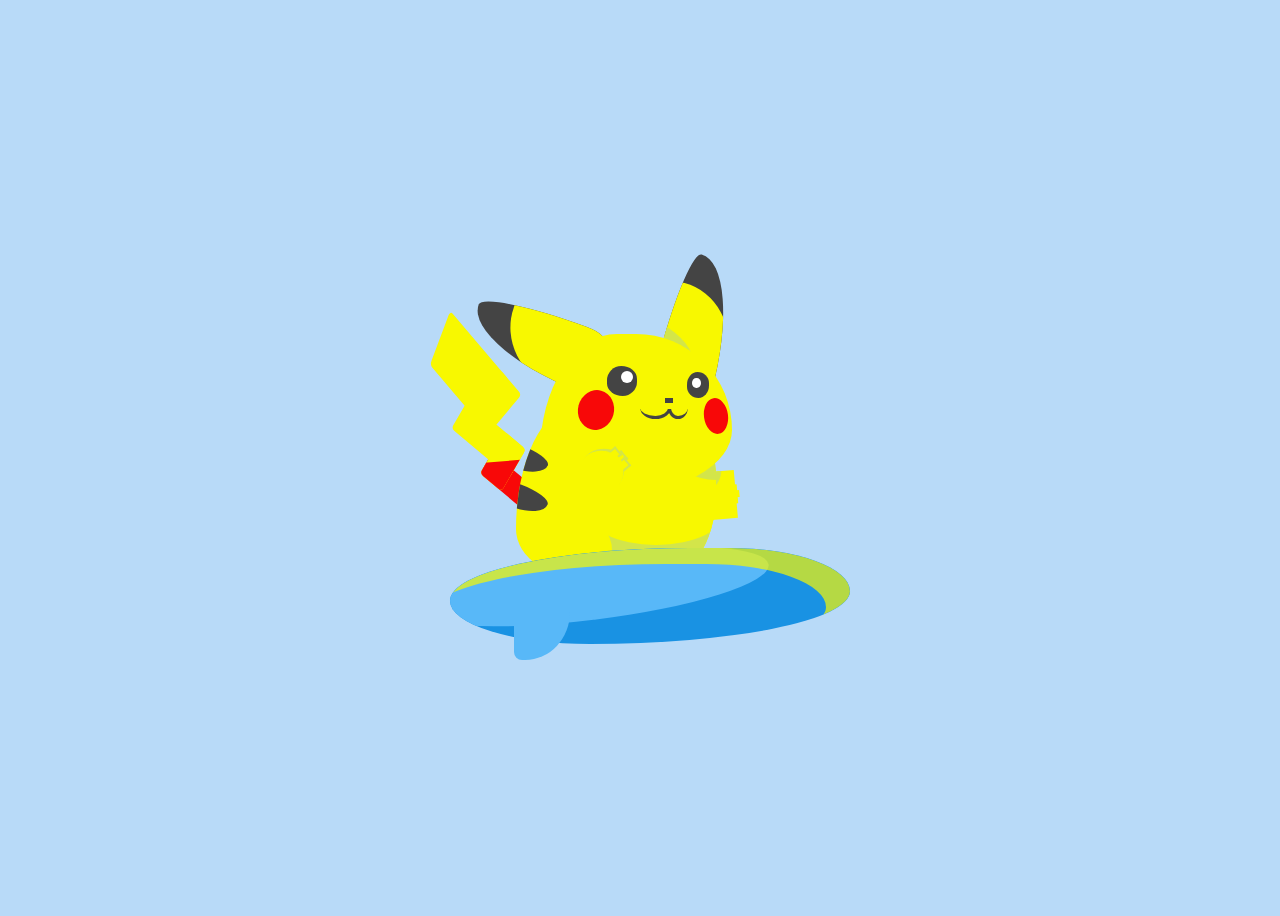
<file: test.html>
<!DOCTYPE html>
<html lang="en">
  <head>
    <meta charset="UTF-8" />
    <meta name="viewport" content="width=device-width, initial-scale=1.0" />
    <title>test</title>
    <link rel="stylesheet" href="./css/test.css" />
  </head>
  <body>
    <div class="pika">
      <div class="pika-head">
        <div class="pika-face">
          <div class="pika-eye pika-eye-left"></div>
          <div class="pika-eye pika-eye-right"></div>
          <div class="pika-nose"></div>
          <div class="pika-mouth">
            <div class="pika-mouth-outline"></div>
            <div class="pika-mouth-inner"></div>
          </div>
          <div class="pika-cheek pika-cheek-left"></div>
          <div class="pika-cheek pika-cheek-right"></div>
        </div>
        <div class="pika-ear pika-ear-left"></div>
        <div class="pika-ear pika-ear-right"></div>
      </div>
      <div class="pika-body">
        <div class="pika-arm pika-arm-left">
          <div class="pika-fingers"></div>
        </div>
        <div class="pika-arm pika-arm-right">
          <div class="pika-fingers"></div>
          <div class="pika-arm-shadow"></div>
        </div>
        <div class="pika-torso">
          <div class="pika-torso-shadow"></div>
          <div class="pika-back-stripes"></div>
          <div class="pika-leg"></div>
        </div>
        <div class="pika-tail pika-tail-1">
          <div class="pika-tail pika-tail-2">
            <div class="pika-tail pika-tail-3">
              <div class="pika-tail pika-tail-4">
                <div class="pika-tail pika-tail-5"></div>
              </div>
            </div>
            <div class="pika-tail-2-highlight"></div>
          </div>
        </div>
      </div>
      <div class="pika-surf">
        <div class="pika-surf-highlight"></div>
      </div>
    </div>
  </body>
  <script src="./js/test.js"></script>
</html>
</file>
<file: css/test.css>
:root {
  --black: #444;
  --white: #fff;
  --primary-color-tint: #fff;
  --primary-color: #f8f800;
  --primary-color-dark: #d3e54a;
  --secondary-color-tint: #b8daf8;
  --secondary-color: #58b8f8;
  --secondary-color-dark: #1992e3;
  --accent-color: #f80808;
  --background: var(--secondary-color-tint);
  --mouth-stroke-width: 3px;
}

* {
  box-sizing: border-box;
}

body {
  display: grid;
  place-items: center;
  height: 100vh;
  background-color: var(--background);
  font-size: 16px;
  line-height: 1;
}

.pika {
  position: relative;
  animation: surf 5s infinite ease-in-out;
}
.pika *,
.pika *::before,
.pika *::after {
  position: absolute;
}
@keyframes blinky {
  0%, 90%, 100% {
    transform: scaleY(1); /* mắt mở */
  }
  92%, 98% {
    transform: scaleY(0.1); /* mắt nhắm */
  }
}
.pika-eye {
  border-radius: 50% 55% / 50% 45%;
  background-color: var(--black);
  animation: blinky 7s infinite; /* mắt sẽ nháy */
  transform-origin: center center;
}
.pika-eye::before {
  content: "";
  border-radius: 100%;
  background-color: var(--white);
  height: 40%;
  width: 40%;
}
.pika-eye-left {
  top: 20%;
  left: 35%;
  height: 1.875rem;
  width: 1.875rem;
}
.pika-eye-left::before {
  top: 15%;
  right: 15%;
}
.pika-eye-right {
  top: 24%;
  right: 12%;
  height: 1.625rem;
  width: 1.375rem;
}
.pika-eye-right::before {
  top: 20%;
  left: 25%;
}
.pika-nose {
  border-radius: 50% 30%, 50% 70%;
  top: 40%;
  left: 65%;
  height: 0.325rem;
  width: 0.5rem;
  background-color: var(--black);
}
.pika-mouth {
  top: 47%;
  left: 52%;
  width: 3rem;
  height: 0.625rem;
}
.pika-mouth-outline {
  inset: 0;
  overflow: hidden;
}
.pika-mouth-outline::before, .pika-mouth-outline::after {
  content: "";
  height: 200%;
  border-radius: 100%;
  border-bottom: var(--mouth-stroke-width) solid var(--black);
}
.pika-mouth-outline::before {
  bottom: 0;
  width: calc(65% - var(--mouth-stroke-width));
  border-right: var(--mouth-stroke-width) solid var(--black);
}
.pika-mouth-outline::after {
  bottom: 5%;
  right: 0;
  width: 35%;
  border-left: var(--mouth-stroke-width) solid var(--black);
}
.pika-cheek {
  border-radius: 100%;
  background-color: var(--accent-color);
}
.pika-cheek-left {
  top: 35%;
  left: 20%;
  height: 2.5rem;
  width: 2.25rem;
  rotate: 15deg;
}
.pika-cheek-right {
  top: 40%;
  right: 2%;
  height: 2.25rem;
  width: 1.5rem;
  rotate: -8deg;
}
.pika-face {
  z-index: 2;
  inset: 0;
  border-top-left-radius: 40% 75%;
  border-top-right-radius: 50% 60%;
  border-bottom-left-radius: 40% 25%;
  border-bottom-right-radius: 60% 40%;
  background-color: var(--primary-color);
}
.pika-ear {
  background-color: var(--black);
  transform-origin: center bottom;
  overflow: hidden;
}
.pika-ear::before, .pika-ear::after {
  border-radius: 100%;
}
.pika-ear::before {
  content: "";
  top: 25%;
  height: 100%;
  width: 200%;
  background-color: var(--primary-color);
}
.pika-ear::after {
  height: 30%;
  width: 120%;
  background-color: var(--primary-color-dark);
}
.pika-ear-left {
  bottom: 80%;
  left: 15%;
  height: 8.5rem;
  width: 4rem;
  border-top-left-radius: 75% 100%;
  border-top-right-radius: 25% 80%;
  border-bottom-right-radius: 20%;
  rotate: -70deg;
  animation: earLeftRotate 5s infinite;
}
.pika-ear-left::before {
  left: -10%;
}
.pika-ear-right {
  bottom: 70%;
  right: 10%;
  height: 8rem;
  width: 3.75rem;
  border-top-left-radius: 25% 80%;
  border-top-right-radius: 75% 100%;
  border-bottom-left-radius: 20%;
  rotate: 15deg;
  animation: earRightRotate 5s infinite;
}
.pika-ear-right::before {
  right: -10%;
}
.pika-ear-right::after {
  content: "";
  bottom: 5%;
  left: -50%;
  rotate: 30deg;
}
.pika-head {
  position: relative;
  height: 10rem;
  width: 12rem;
}
.pika-back-stripes {
  z-index: 3;
  top: 25%;
  height: 35%;
}
.pika-back-stripes::before, .pika-back-stripes::after {
  content: "";
  height: 1.5rem;
  border-top-right-radius: 2rem 40%;
  border-bottom-right-radius: 2rem 60%;
  background-color: var(--black);
  rotate: 20deg;
}
.pika-back-stripes::before {
  width: 2rem;
}
.pika-back-stripes::after {
  left: -0.5rem;
  bottom: 0;
  width: 2.5rem;
}
.pika-leg {
  bottom: 0;
  left: 2rem;
  height: 4rem;
  width: 4rem;
  border-top-right-radius: 50%;
  background-color: var(--primary-color);
}
.pika-torso {
  inset: 0;
  border-top-left-radius: 30% 70%;
  border-top-right-radius: 30% 40%;
  border-bottom-left-radius: 40% 30%;
  border-bottom-right-radius: 30% 50%;
  background-color: var(--primary-color);
  overflow: hidden;
}
.pika-torso::before {
  content: "";
  top: 12%;
  right: -20%;
  width: 40%;
  height: 30%;
  border-radius: 100%;
  background-color: var(--primary-color-dark);
}
.pika-torso-shadow {
  inset: 0;
}
.pika-torso-shadow::before, .pika-torso-shadow::after {
  content: "";
  border-radius: 100%;
}
.pika-torso-shadow::before {
  left: 20%;
  bottom: -15%;
  height: 50%;
  width: 100%;
  background-color: var(--primary-color-dark);
}
.pika-torso-shadow::after {
  left: 35%;
  bottom: 21%;
  height: 40%;
  width: 70%;
  background-color: var(--primary-color);
}
.pika-fingers {
  left: 50%;
  translate: -50% -30%;
}
.pika-fingers, .pika-fingers::before, .pika-fingers::after {
  border-radius: 50% 80%, 50% 20%;
  height: 0.75rem;
  width: 0.4375rem;
  background-color: inherit;
}
.pika-fingers::before, .pika-fingers::after {
  content: "";
  top: 20%;
}
.pika-fingers::before {
  right: 90%;
}
.pika-fingers::after {
  left: 90%;
}
.pika-arm {
  transform-origin: center bottom;
  background-color: var(--primary-color);
}
.pika-arm-left {
  z-index: 10;
  top: 22%;
  left: 28%;
  height: 2.5rem;
  width: 2.75rem;
  rotate: 30deg;
  border-top-left-radius: 60% 60%;
  border-top-right-radius: 40% 70%;
  border-bottom-left-radius: 60% 40%;
  border-bottom-right-radius: 40% 30%;
}
.pika-arm-left::before {
  content: "";
  z-index: 2;
  inset: 0;
  top: 3px;
  border-radius: inherit;
  background-color: var(--primary-color);
}
.pika-arm-left::after {
  content: "";
  inset: 0;
  border-radius: inherit;
  background-color: var(--primary-color);
  border-top: 3px solid var(--primary-color-dark);
}
.pika-arm-left .pika-fingers {
  box-sizing: content-box;
  z-index: 1;
  top: 0.125rem;
  left: 70%;
  rotate: 20deg;
}
.pika-arm-left .pika-fingers, .pika-arm-left .pika-fingers::before, .pika-arm-left .pika-fingers::after {
  border: 2px solid var(--primary-color-dark);
  border-bottom: 0;
}
.pika-arm-left .pika-fingers::before {
  translate: 1px -2px;
}
.pika-arm-left .pika-fingers::after {
  translate: -1px -2px;
}
.pika-arm-right {
  border-radius: 50% 70%, 50% 30%;
  top: 25%;
  right: 0.25rem;
  height: 3rem;
  width: 3rem;
  rotate: 85deg;
}
.pika-arm-right .pika-arm-shadow {
  inset: 0;
  border-radius: inherit;
  overflow: hidden;
}
.pika-arm-right .pika-arm-shadow::before {
  content: "";
  top: 25%;
  left: -60%;
  height: 80%;
  width: 100%;
  border-radius: 100%;
  background-color: var(--primary-color-dark);
}
.pika-tail {
  z-index: -1;
  transform-origin: right bottom;
  background-color: var(--primary-color);
  border-radius: 0.25rem;
}
.pika-tail-1 {
  right: 95%;
  bottom: 40%;
  height: 1.5rem;
  width: 3.75rem;
  rotate: 40deg;
  transform: skewX(10deg);
  background-color: var(--accent-color);
  animation: tail 5s infinite;
}
.pika-tail-2 {
  left: 0;
  bottom: 0;
  height: 3rem;
  width: 1.75rem;
}
.pika-tail-2-highlight {
  inset: 0;
  border-radius: inherit;
  overflow: hidden;
}
.pika-tail-2-highlight::before {
  content: "";
  left: -10%;
  bottom: -45%;
  height: 100%;
  width: 200%;
  rotate: -40deg;
  background-color: var(--accent-color);
}
.pika-tail-3 {
  right: 0;
  height: 2rem;
  width: 4.75rem;
}
.pika-tail-4 {
  left: 0;
  bottom: 0;
  height: 4.5rem;
  width: 2rem;
  rotate: 10deg;
}
.pika-tail-5 {
  right: 0;
  height: 3.25rem;
  width: 5.5rem;
  transform: skewX(20deg);
}
.pika-body {
  position: relative;
  margin-top: -5.5rem;
  left: -12%;
  height: 11rem;
  width: 12.5rem;
}
.pika-surf {
  left: -45%;
  bottom: -25%;
  height: 6rem;
  width: 25rem;
  border-top-left-radius: 60% 55%;
  border-top-right-radius: 30% 45%;
  border-bottom-left-radius: 35% 45%;
  border-bottom-right-radius: 65% 55%;
  background-color: var(--secondary-color-dark);
}
.pika-surf::after {
  content: "";
  left: 4rem;
  bottom: -1rem;
  height: 3rem;
  width: 3.5rem;
  border-bottom-left-radius: 0.5em;
  border-bottom-right-radius: 80% 100%;
  background-color: var(--secondary-color);
}
.pika-surf-highlight {
  overflow: hidden;
}
.pika-surf-highlight, .pika-surf-highlight::after {
  inset: 0;
  border-radius: inherit;
}
.pika-surf-highlight::before, .pika-surf-highlight::after {
  content: "";
}
.pika-surf-highlight::before {
  top: 5%;
  left: -10%;
  height: 70%;
  width: 90%;
  border-radius: 100%;
  background-color: var(--secondary-color);
  rotate: -7deg;
}
.pika-surf-highlight::after {
  box-shadow: inset -1.5rem 1rem 0 var(--primary-color);
  opacity: 0.7;
}

@keyframes tail {
  0%, 100% {
    rotate: 40deg;
  }
  50% {
    rotate: 10deg;
  }
}
@keyframes earLeftRotate {
  0%, 100% {
    rotate: -70deg;
  }
  50% {
    rotate: -60deg;
  }
}
@keyframes earRightRotate {
  0%, 100% {
    rotate: 15deg;
  }
  50% {
    rotate: 20deg;
  }
}
@keyframes surf {
  0%, 100% {
    translate: 0;
  }
  50% {
    translate: 0 2rem;
    rotate: 2deg;
  }
}/*# sourceMappingURL=test.css.map */
</file>
